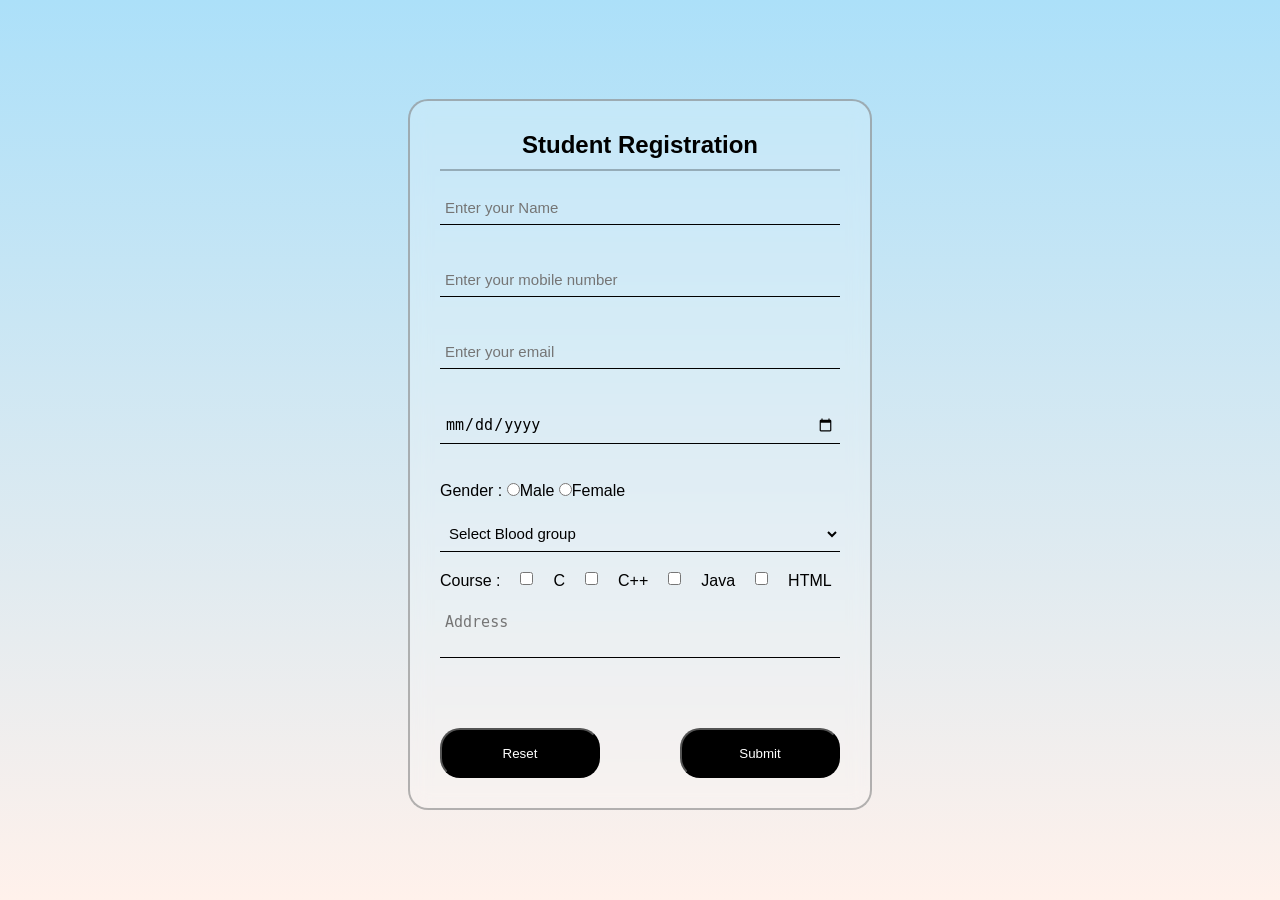
<file: Expt21.html>
<html>

<head>
    <meta charset="UTF-8">
    <meta name="viewport" content="width=device-width, initial-scale=1.0">
    <title>Expt 21</title>
    <style>
        * {
            margin: 0;
            padding: 0;
        }

        body {
            font-family: Arial, Helvetica, sans-serif;
            display: flex;
            justify-content: center;
            align-items: center;
            background-image: linear-gradient(to top, #fff1eb 0%, #ace0f9 100%);
        }

        form {
            border-radius: 20px;
            border: 2px solid rgba(128, 128, 128, 0.582);
            padding: 30px;
            display: block;
            margin: auto;
            display: flex;
            flex-direction: column;
            backdrop-filter: blur(10px);
            background-color:#ffffff34;
            height: auto;
            width: 90%;
            max-width: 400px;
            margin-top: 2%;
        }

        h2{
            text-align: center;
            margin-bottom: 10px;
        }

        hr{
            border: 1px solid #00000042;
             margin-bottom: 20px;
        }


        input,select,textarea{
             font-size: 15px;
            color: #000;
            background: transparent;
            border: none;
            outline: none;
           border-bottom: #000 1px solid;
           margin-bottom: 20px;
           padding: 8px 5px;
           transition: all ease-in-out 0.3s;
        }

        .course{
            display: flex;
            gap: 20px;
        }

        textarea{
            resize: none;
        }

        .btn{
            margin-top: 50px;
            display: flex;
            justify-content: center;
            gap: 5em;
        }

        button{
            height: 50px;
            width:200px;
            border-radius: 20px;
            background-color: #000;
            color: #fff;
            transition: all ease 0.3s;
        }

        input:focus{
            transform: translateY(-5px);
        }

        button:hover{
            opacity: 0.80;
            transform: scale(1.05);
            transform: translateY(-4px);
        }



        @media (max-width:600px){

            body{
                  align-items: flex-start;
            min-height: 100vh;
            padding: 20px 0;
            }
            form{
                width: 95%;
                padding: 20px;
            }

            .course{
                flex-direction: column;
                gap: 10px;
            }

            .btn{
                flex-direction: column;
                gap: 15px;
            }

            button{
                width: 100%;
            }
        }
        
    </style>
</head>

<body>
    <div class="main">
    
    <form onsubmit=showmessage()>
        <h2>Student Registration</h2>
        <hr>
        <input type="text" placeholder="Enter your Name" required><br>
        <input type="tel" placeholder="Enter your mobile number" required><br>
        <input type="text" placeholder="Enter your email" required><br>
        <input type="date" required><br>
        <div class="gender" required>
            Gender :
            <label><input type="radio" name="gender">Male</label>
            <label><input type="radio" name="gender">Female</label>
        </div>

        <select required>
            <option selected disabled>Select Blood group</option>
            <option>A</option>
            <option>AB</option>
            <option>B</option>
            <option>O</option>
        </select>

        <div class="course" required>
            Course :
            <input type="checkbox">C
            <input type="checkbox">C++
            <input type="checkbox">Java
            <input type="checkbox">HTML
        </div>

        <textarea placeholder="Address"></textarea>

        <div class="btn">
            <button type="reset">Reset</button>
             <button type="submit">Submit</button>
        </div>
    </form>

    <script>
        function showmessage()
         {
            alert('Registration Completed');
        }
    </script>
    </div>
</body>

</html>
</file>
